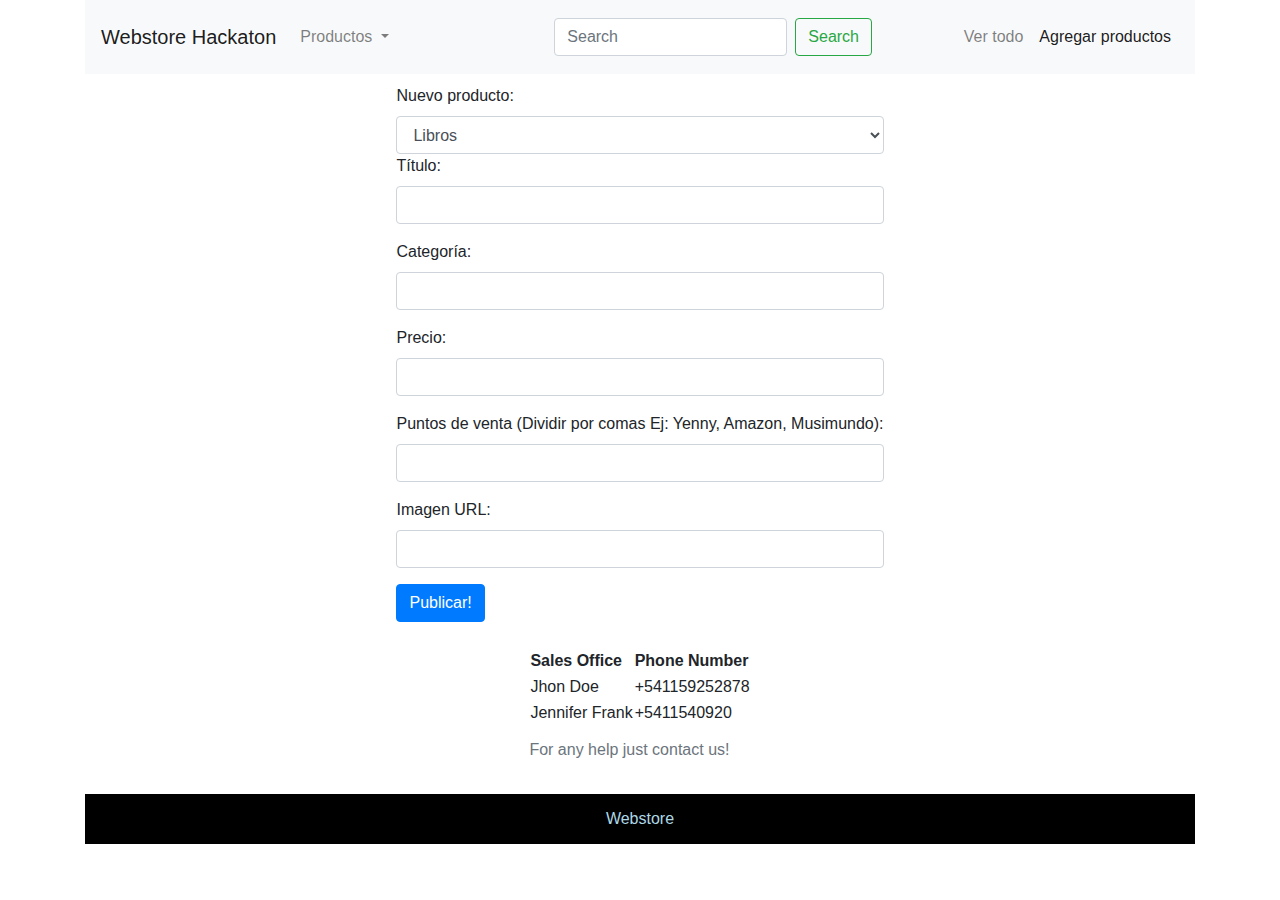
<file: agregar-producto.html>
<!doctype html>
<html lang="en">
  <head>
    <!-- Required meta tags -->
    <meta charset="utf-8">
    <meta name="viewport" content="width=device-width, initial-scale=1, shrink-to-fit=no">

    <!-- Bootstrap CSS -->
    <link rel="stylesheet" href="https://stackpath.bootstrapcdn.com/bootstrap/4.4.1/css/bootstrap.min.css" integrity="sha384-Vkoo8x4CGsO3+Hhxv8T/Q5PaXtkKtu6ug5TOeNV6gBiFeWPGFN9MuhOf23Q9Ifjh" crossorigin="anonymous">
<link rel="stylesheet" href="sylesheet-webstore.css">
    <title>Webstore</title>
  </head>
  <body>
<div class="container">
    <nav class="navbar navbar-expand-lg navbar-light bg-light">
        <a class="navbar-brand" href="index.html">Webstore Hackaton</a>
        <button class="navbar-toggler" type="button" data-toggle="collapse" data-target="#navbarSupportedContent" aria-controls="navbarSupportedContent" aria-expanded="false" aria-label="Toggle navigation">
          <span class="navbar-toggler-icon"></span>
        </button>
        <div class="collapse navbar-collapse" id="navbarSupportedContent" class="container">
          <ul class="navbar-nav mr-auto">
            <li class="nav-item dropdown">
              <a class="nav-link dropdown-toggle" href="#" id="navbarDropdown" role="button" data-toggle="dropdown" aria-haspopup="true" aria-expanded="false">
                Productos
              </a>
              <div class="dropdown-menu" aria-labelledby="navbarDropdown">
                <a class="dropdown-item" href="libros.html">Libros</a>
                <a class="dropdown-item" href="discos.html">Discos</a>
              </div>
            </li>
          </ul>
          <form class="form-inline my-2 my-lg-0" id="barrasearch">
            <input class="form-control mr-sm-2" type="search" placeholder="Search" aria-label="Search">
            <button class="btn btn-outline-success my-2 my-sm-0" type="submit">Search</button>
          </form>
          <ul class="navbar-nav">
            <li class="nav-item">
                <a class="nav-link" href="bookstore.html">Ver todo</a>
              </li>
              <li class="nav-item">
                <a class="nav-link active" href="agregar-producto.html">Agregar productos</a>
              </li>
          </ul>
        </div>
      </nav>
    </div>
<div class="container">
    <div class="row">
        <form>
            <div class="form-group">
                <label for="nuevo_producto">Nuevo producto:</label>
                <select class="form-control" id="exampleFormControlSelect1">
                  <option>Libros</option>
                  <option>Discos</option>
                </select>
            <div class="form-group">
              <label for="titulo">Título:</label>
              <input class="form-control" type="text" placeholder="">
            </div>
            <div class="form-group">
                <label for="categoria">Categoría:</label>
                <input class="form-control" type="text" placeholder="">
              </div>
              <div class="form-group">
                <label for="precio">Precio:</label>
                <input class="form-control" type="number" placeholder="">
              </div>
              <div class="form-group">
                <label for="puntos_venta">Puntos de venta (Dividir por comas Ej: Yenny, Amazon, Musimundo):</label>
                <input class="form-control" type="text" placeholder="">
              </div>
              <div class="form-group">
                <label for="url-imagen">Imagen URL:</label>
                <input class="form-control" type="text" placeholder="">
              </div>
              <button type="submit" class="btn btn-primary" style="margin: 0 auto">Publicar!</button>
          </form>
    </div>
</div>
<div class="centrardiv">
<table class="">
  <caption>For any help just contact us!</caption>
  <tr>
    <th>Sales Office</th>
    <th>Phone Number</th>
  </tr>
  <tr>
    <td>Jhon Doe</td>
    <td>+541159252878</td>
  </tr>
  <tr>
    <td>Jennifer Frank</td>
    <td>+5411540920</td>
  </tr>
</table></div> 
<footer>
  Webstore
  </footer>
    <!-- Optional JavaScript -->
    <!-- jQuery first, then Popper.js, then Bootstrap JS -->
    <script src="https://code.jquery.com/jquery-3.4.1.slim.min.js" integrity="sha384-J6qa4849blE2+poT4WnyKhv5vZF5SrPo0iEjwBvKU7imGFAV0wwj1yYfoRSJoZ+n" crossorigin="anonymous"></script>
    <script src="https://cdn.jsdelivr.net/npm/popper.js@1.16.0/dist/umd/popper.min.js" integrity="sha384-Q6E9RHvbIyZFJoft+2mJbHaEWldlvI9IOYy5n3zV9zzTtmI3UksdQRVvoxMfooAo" crossorigin="anonymous"></script>
    <script src="https://stackpath.bootstrapcdn.com/bootstrap/4.4.1/js/bootstrap.min.js" integrity="sha384-wfSDF2E50Y2D1uUdj0O3uMBJnjuUD4Ih7YwaYd1iqfktj0Uod8GCExl3Og8ifwB6" crossorigin="anonymous"></script>
  </body>
</html>
</file>
<file: sylesheet-webstore.css>
.container-imagen, footer, .centrardiv {
  margin: auto;
  display: -webkit-box;
  display: -ms-flexbox;
  display: flex;
  -webkit-box-align: center;
      -ms-flex-align: center;
          align-items: center;
}

#barrasearch {
  display: -webkit-box;
  display: -ms-flexbox;
  display: flex;
  -webkit-box-align: center;
      -ms-flex-align: center;
          align-items: center;
}

.card-body {
  margin: 0px;
  padding: 0px;
  border: 0px;
}

#primerafilaimagenes {
  margin-top: 50px;
}

.card {
  height: 380px;
}

.container-imagen {
  height: 200px;
  margin-top: 10px;
}

.container-imagen img {
  width: 50%;
}

/* If the screen size is 600px wide or less, set the font-size of <div> to 30px */
@media screen and (max-width: 991px) {
  ul {
    line-height: 1.1;
  }
}

footer {
  height: 50px;
  margin-top: 20px;
  -webkit-box-pack: center;
      -ms-flex-pack: center;
          justify-content: center;
  background-color: black;
  color: lightblue;
}

form {
  margin: 0 auto;
  padding: 10px;
}

#headerlandingpage {
  background-color: #ece7e7;
}

#cuerpolanding {
  background-image: url(https://images.pexels.com/photos/35550/ipad-tablet-technology-touch.jpg?cs=srgb&dl=laptop-technology-ipad-tablet-35550.jpg&fm=jpg);
  background-repeat: no-repeat;
  background-attachment: scroll;
  background-position: center;
  background-size: cover;
  height: 500px;
}

#footerlanding1 {
  background-color: lightseagreen;
  height: 100%;
  display: -webkit-box;
  display: -ms-flexbox;
  display: flex;
  -webkit-box-pack: center;
      -ms-flex-pack: center;
          justify-content: center;
  -webkit-box-align: center;
      -ms-flex-align: center;
          align-items: center;
}

#footerlanding1 img {
  max-height: 50px;
  margin: 5px auto;
}

#footerlanding2 {
  background-color: #ece7e7;
  max-height: 100%;
  padding-top: 20px;
  padding-bottom: 20px;
}

.centrar {
  float: right;
}

div.centrar i {
  color: black;
}

#footerlanding2 div.col-md-1 {
  margin-top: 20px;
}

.centrardiv {
  -webkit-box-pack: center;
      -ms-flex-pack: center;
          justify-content: center;
}

a:link, a:visited, a:hover {
  text-decoration: none;
  color: black;
}

#stripe {
  background: #ece7e7;
  height: 30px;
  text-align: center;
}

div.card {
  margin-top: 30px;
}

div.card ul {
  padding-left: 20px;
  padding-right: 5px;
}

div.card img {
  margin: 10px auto;
}
/*# sourceMappingURL=sylesheet-webstore.css.map */
</file>
